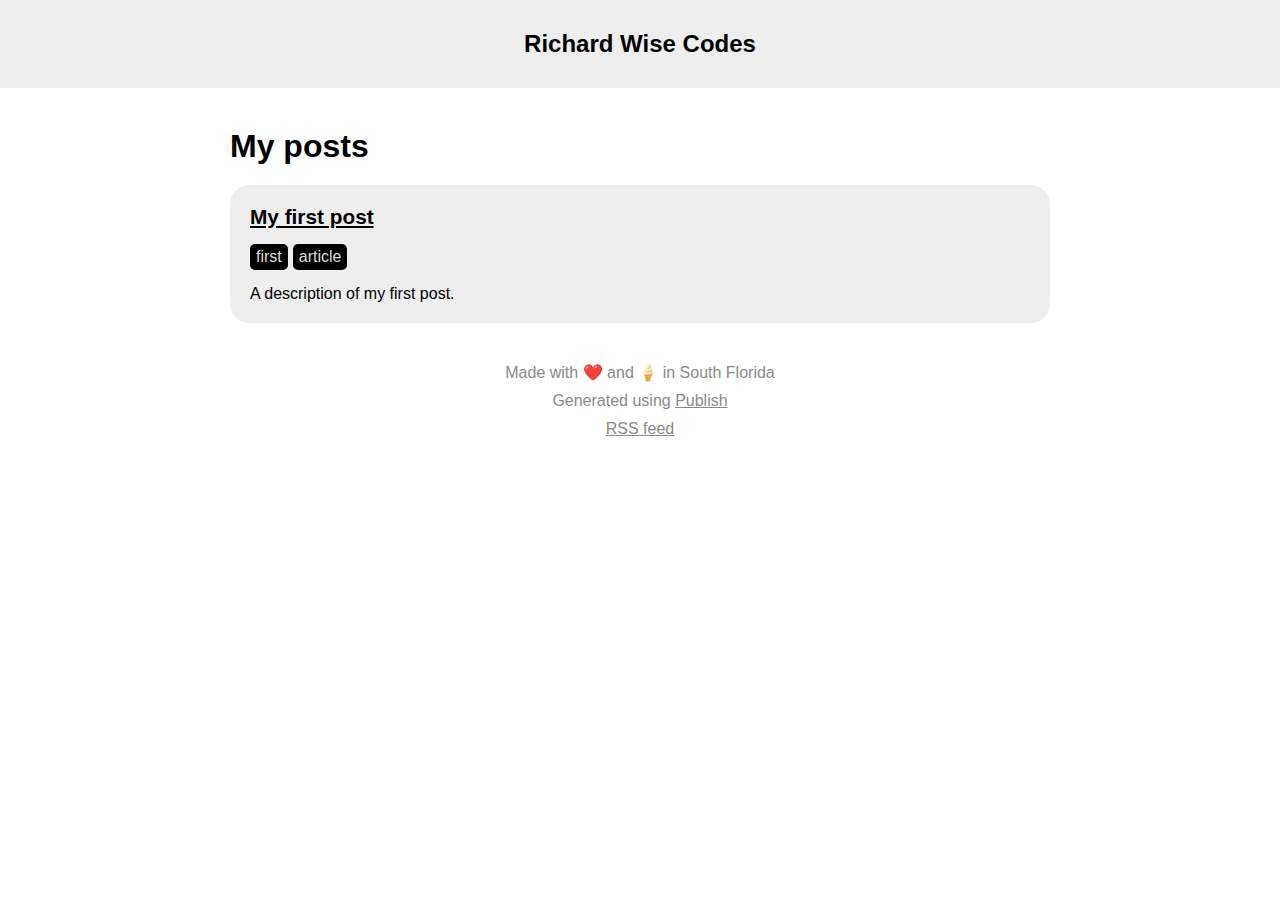
<file: posts/index.html>
<!DOCTYPE html><html lang="en"><head><meta charset="UTF-8"/><meta name="og:site_name" content="Richard Wise Codes"/><link rel="canonical" href="https://your-website-url.com/posts"/><meta name="twitter:url" content="https://your-website-url.com/posts"/><meta name="og:url" content="https://your-website-url.com/posts"/><title>My posts | Richard Wise Codes</title><meta name="twitter:title" content="My posts | Richard Wise Codes"/><meta name="og:title" content="My posts | Richard Wise Codes"/><meta name="description"/><meta name="twitter:description"/><meta name="og:description"/><meta name="twitter:card" content="summary"/><link rel="stylesheet" href="/styles.css" type="text/css"/><meta name="viewport" content="width=device-width, initial-scale=1.0"/><link rel="shortcut icon" href="/images/favicon.png" type="image/png"/><link rel="alternate" href="/feed.rss" type="application/rss+xml" title="Subscribe to Richard Wise Codes"/></head><body><header><div class="wrapper"><a href="/" class="site-name">Richard Wise Codes</a></div></header><div class="wrapper"><h1>My posts</h1><ul class="item-list"><li><article><h1><a href="/posts/first-post">My first post</a></h1><ul class="tag-list"><li><a href="/tags/first">first</a></li><li><a href="/tags/article">article</a></li></ul><p>A description of my first post.</p></article></li></ul></div><footer><p>Made with ❤️ and 🍦 in South Florida</p><p>Generated using <a href="https://github.com/johnsundell/publish">Publish</a></p><p><a href="/feed.rss">RSS feed</a></p></footer></body></html>
</file>
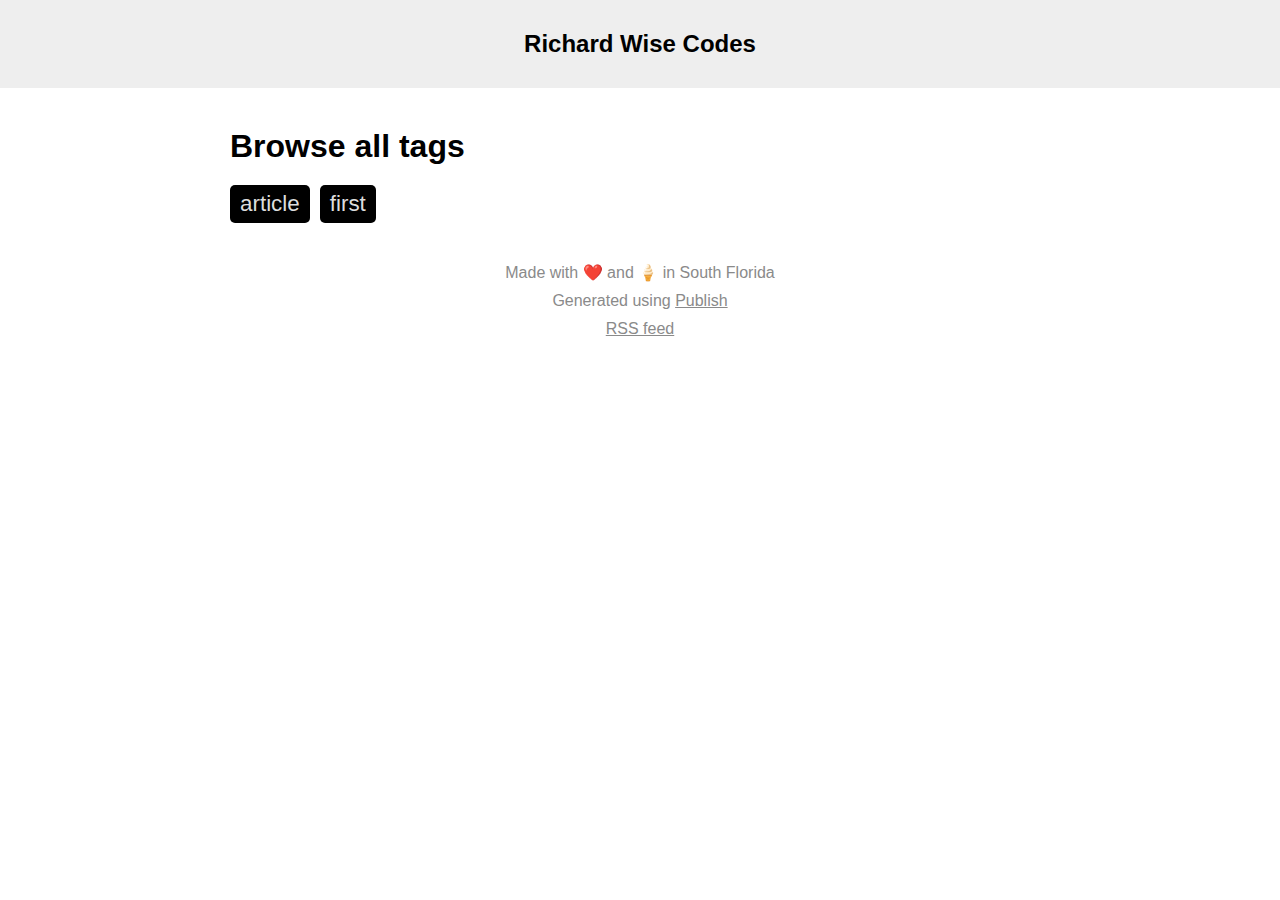
<file: tags/index.html>
<!DOCTYPE html><html lang="en"><head><meta charset="UTF-8"/><meta name="og:site_name" content="Richard Wise Codes"/><link rel="canonical" href="https://your-website-url.com/tags"/><meta name="twitter:url" content="https://your-website-url.com/tags"/><meta name="og:url" content="https://your-website-url.com/tags"/><title>Richard Wise Codes</title><meta name="twitter:title" content="Richard Wise Codes"/><meta name="og:title" content="Richard Wise Codes"/><meta name="description"/><meta name="twitter:description"/><meta name="og:description"/><meta name="twitter:card" content="summary"/><link rel="stylesheet" href="/styles.css" type="text/css"/><meta name="viewport" content="width=device-width, initial-scale=1.0"/><link rel="shortcut icon" href="/images/favicon.png" type="image/png"/><link rel="alternate" href="/feed.rss" type="application/rss+xml" title="Subscribe to Richard Wise Codes"/></head><body><header><div class="wrapper"><a href="/" class="site-name">Richard Wise Codes</a></div></header><div class="wrapper"><h1>Browse all tags</h1><ul class="all-tags"><li class="tag"><a href="/tags/article">article</a></li><li class="tag"><a href="/tags/first">first</a></li></ul></div><footer><p>Made with ❤️ and 🍦 in South Florida</p><p>Generated using <a href="https://github.com/johnsundell/publish">Publish</a></p><p><a href="/feed.rss">RSS feed</a></p></footer></body></html>
</file>
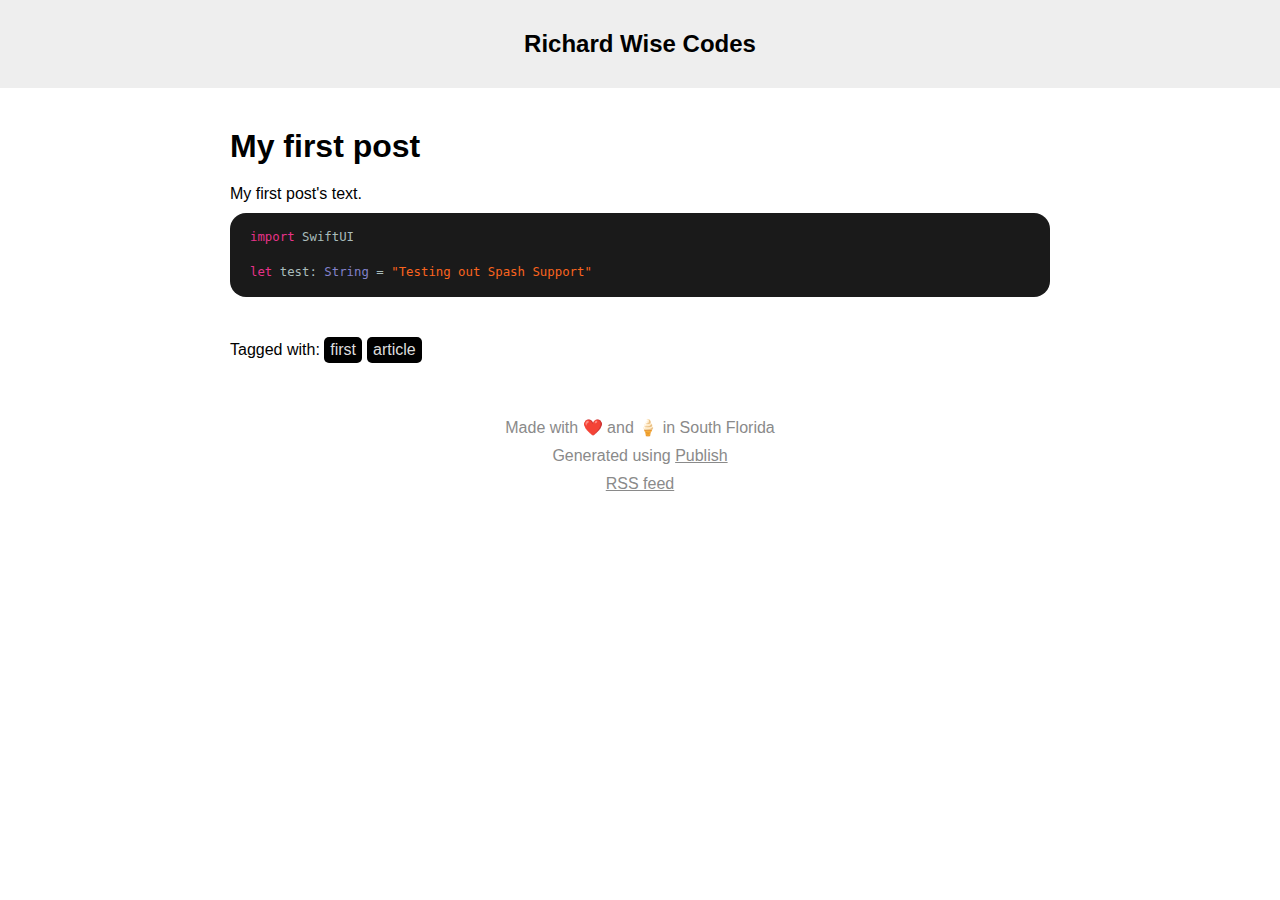
<file: posts/first-post/index.html>
<!DOCTYPE html><html lang="en"><head><meta charset="UTF-8"/><meta name="og:site_name" content="Richard Wise Codes"/><link rel="canonical" href="https://your-website-url.com/posts/first-post"/><meta name="twitter:url" content="https://your-website-url.com/posts/first-post"/><meta name="og:url" content="https://your-website-url.com/posts/first-post"/><title>My first post | Richard Wise Codes</title><meta name="twitter:title" content="My first post | Richard Wise Codes"/><meta name="og:title" content="My first post | Richard Wise Codes"/><meta name="description" content="A description of my first post."/><meta name="twitter:description" content="A description of my first post."/><meta name="og:description" content="A description of my first post."/><meta name="twitter:card" content="summary"/><link rel="stylesheet" href="/styles.css" type="text/css"/><meta name="viewport" content="width=device-width, initial-scale=1.0"/><link rel="shortcut icon" href="/images/favicon.png" type="image/png"/><link rel="alternate" href="/feed.rss" type="application/rss+xml" title="Subscribe to Richard Wise Codes"/></head><body class="item-page"><header><div class="wrapper"><a href="/" class="site-name">Richard Wise Codes</a></div></header><div class="wrapper"><article><div class="content"><h1>My first post</h1><p>My first post's text.</p><pre><code><span class="keyword">import</span> SwiftUI

<span class="keyword">let</span> test: <span class="type">String</span> = <span class="string">"Testing out Spash Support"</span>
</code></pre></div><span>Tagged with: </span><ul class="tag-list"><li><a href="/tags/first">first</a></li><li><a href="/tags/article">article</a></li></ul></article></div><footer><p>Made with ❤️ and 🍦 in South Florida</p><p>Generated using <a href="https://github.com/johnsundell/publish">Publish</a></p><p><a href="/feed.rss">RSS feed</a></p></footer></body></html>
</file>
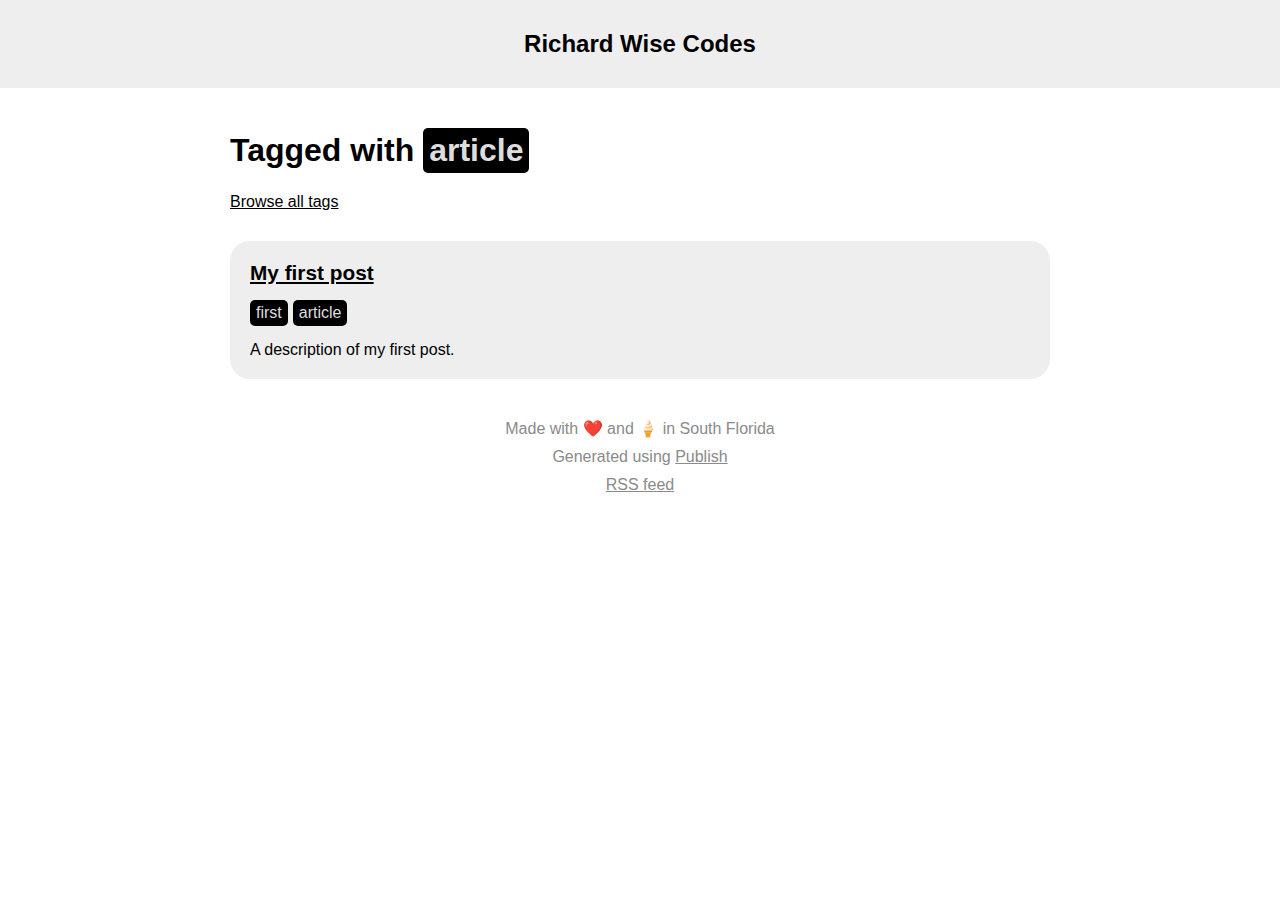
<file: tags/article/index.html>
<!DOCTYPE html><html lang="en"><head><meta charset="UTF-8"/><meta name="og:site_name" content="Richard Wise Codes"/><link rel="canonical" href="https://your-website-url.com/tags/article"/><meta name="twitter:url" content="https://your-website-url.com/tags/article"/><meta name="og:url" content="https://your-website-url.com/tags/article"/><title>Richard Wise Codes</title><meta name="twitter:title" content="Richard Wise Codes"/><meta name="og:title" content="Richard Wise Codes"/><meta name="description"/><meta name="twitter:description"/><meta name="og:description"/><meta name="twitter:card" content="summary"/><link rel="stylesheet" href="/styles.css" type="text/css"/><meta name="viewport" content="width=device-width, initial-scale=1.0"/><link rel="shortcut icon" href="/images/favicon.png" type="image/png"/><link rel="alternate" href="/feed.rss" type="application/rss+xml" title="Subscribe to Richard Wise Codes"/></head><body><header><div class="wrapper"><a href="/" class="site-name">Richard Wise Codes</a></div></header><div class="wrapper"><h1>Tagged with <span class="tag">article</span></h1><a href="/tags" class="browse-all">Browse all tags</a><ul class="item-list"><li><article><h1><a href="/posts/first-post">My first post</a></h1><ul class="tag-list"><li><a href="/tags/first">first</a></li><li><a href="/tags/article">article</a></li></ul><p>A description of my first post.</p></article></li></ul></div><footer><p>Made with ❤️ and 🍦 in South Florida</p><p>Generated using <a href="https://github.com/johnsundell/publish">Publish</a></p><p><a href="/feed.rss">RSS feed</a></p></footer></body></html>
</file>
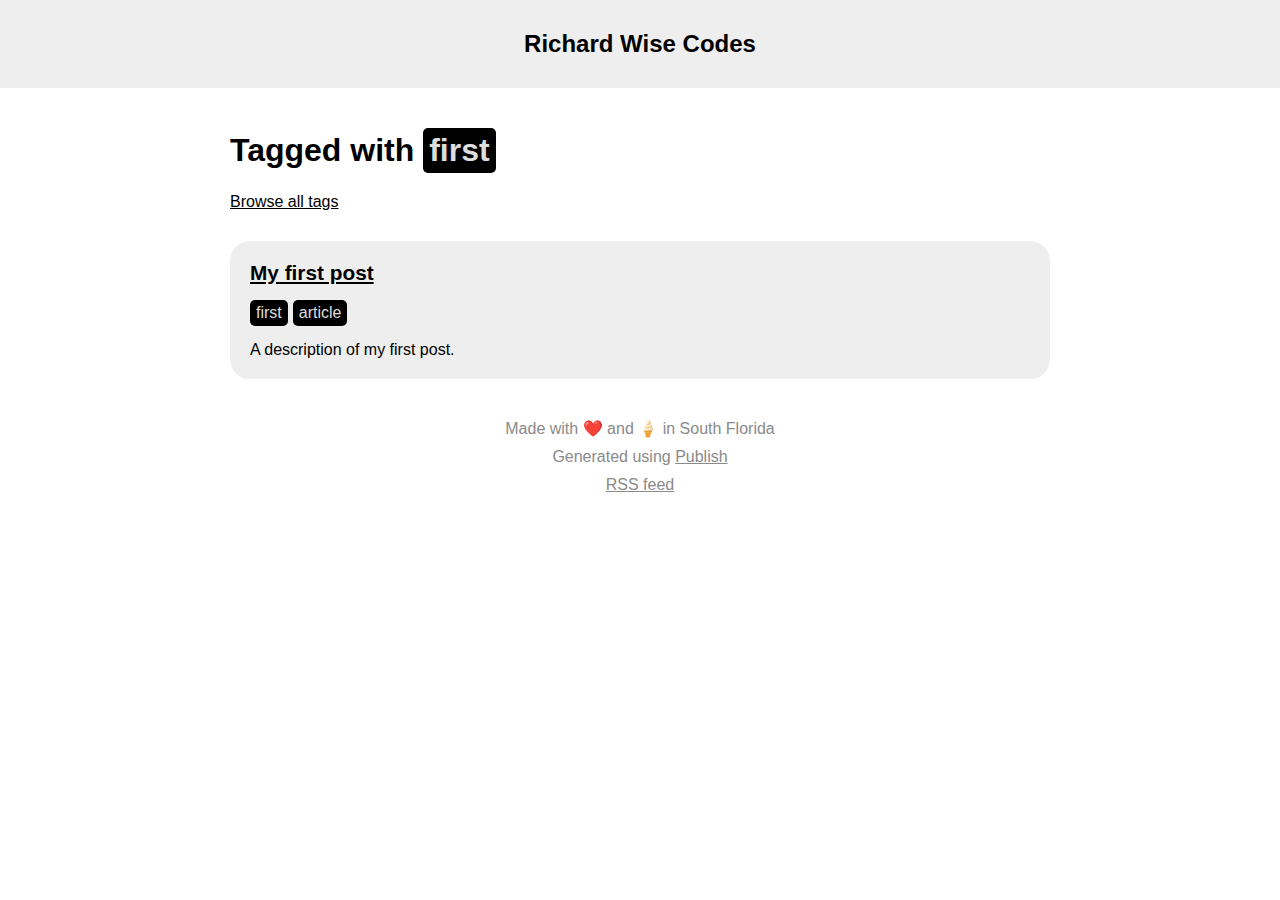
<file: tags/first/index.html>
<!DOCTYPE html><html lang="en"><head><meta charset="UTF-8"/><meta name="og:site_name" content="Richard Wise Codes"/><link rel="canonical" href="https://your-website-url.com/tags/first"/><meta name="twitter:url" content="https://your-website-url.com/tags/first"/><meta name="og:url" content="https://your-website-url.com/tags/first"/><title>Richard Wise Codes</title><meta name="twitter:title" content="Richard Wise Codes"/><meta name="og:title" content="Richard Wise Codes"/><meta name="description"/><meta name="twitter:description"/><meta name="og:description"/><meta name="twitter:card" content="summary"/><link rel="stylesheet" href="/styles.css" type="text/css"/><meta name="viewport" content="width=device-width, initial-scale=1.0"/><link rel="shortcut icon" href="/images/favicon.png" type="image/png"/><link rel="alternate" href="/feed.rss" type="application/rss+xml" title="Subscribe to Richard Wise Codes"/></head><body><header><div class="wrapper"><a href="/" class="site-name">Richard Wise Codes</a></div></header><div class="wrapper"><h1>Tagged with <span class="tag">first</span></h1><a href="/tags" class="browse-all">Browse all tags</a><ul class="item-list"><li><article><h1><a href="/posts/first-post">My first post</a></h1><ul class="tag-list"><li><a href="/tags/first">first</a></li><li><a href="/tags/article">article</a></li></ul><p>A description of my first post.</p></article></li></ul></div><footer><p>Made with ❤️ and 🍦 in South Florida</p><p>Generated using <a href="https://github.com/johnsundell/publish">Publish</a></p><p><a href="/feed.rss">RSS feed</a></p></footer></body></html>
</file>
<file: styles.css>
/**
 *  Publish Foundation theme
 *  Copyright (c) John Sundell 2019
 *  MIT license, see LICENSE file for details
 */

* {
    margin: 0;
    padding: 0;
    box-sizing: border-box;
}

body {
    background: #fff;
    color: #000;
    font-family: Helvetica, Arial;
    text-align: center;
}

.wrapper {
    max-width: 900px;
    margin-left: auto;
    margin-right: auto;
    padding: 40px;
    text-align: left;
}

header {
    background-color: #eee;
}

header .wrapper {
    padding-top: 30px;
    padding-bottom: 30px;
    text-align: center;
}

header a {
    text-decoration: none;
}

header .site-name {
    font-size: 1.5em;
    color: #000;
    font-weight: bold;
}

nav {
    margin-top: 20px;
}

nav li {
    display: inline-block;
    margin: 0 7px;
    line-height: 1.5em;
}

nav li a.selected {
    text-decoration: underline;
}

h1 {
    margin-bottom: 20px;
    font-size: 2em;
}

h2 {
    margin: 20px 0;
}

p {
    margin-bottom: 10px;
}

a {
    color: inherit;
}

.description {
    margin-bottom: 40px;
}

.item-list > li {
    display: block;
    padding: 20px;
    border-radius: 20px;
    background-color: #eee;
    margin-bottom: 20px;
}

.item-list > li:last-child {
    margin-bottom: 0;
}

.item-list h1 {
    margin-bottom: 15px;
    font-size: 1.3em;
}

.item-list p {
    margin-bottom: 0;
}

.tag-list {
    margin-bottom: 15px;
}

.tag-list li,
.tag {
    display: inline-block;
    background-color: #000;
    color: #ddd;
    padding: 4px 6px;
    border-radius: 5px;
    margin-right: 5px;
}

.tag-list a,
.tag a {
    text-decoration: none;
}

.item-page .tag-list {
    display: inline-block;
}

.content {
    margin-bottom: 40px;
}

.browse-all {
    display: block;
    margin-bottom: 30px;
}

.all-tags li {
    font-size: 1.4em;
    margin-right: 10px;
    padding: 6px 10px;
}

footer {
    color: #8a8a8a;
}

@media (prefers-color-scheme: dark) {
    body {
        background-color: #222;
    }
    
    body,
    header .site-name {
        color: #ddd;
    }
    
    .item-list > li {
        background-color: #333;
    }
    
    header {
        background-color: #000;
    }
}

@media(max-width: 600px) {
    .wrapper {
        padding: 40px 20px;
    }
}

pre {
    margin-bottom: 1.5em;
    background-color: #1a1a1a;
    padding: 16px 0;
    border-radius: 16px;
}

pre code {
    font-family: monospace;
    display: block;
    padding: 0 20px;
    color: #a9bcbc;
    line-height: 1.4em;
    font-size: 0.95em;
    overflow-x: auto;
    white-space: pre;
    -webkit-overflow-scrolling: touch;
}

pre code .keyword {
    color: #e73289;
}

pre code .type {
    color: #8281ca;
}

pre code .call {
    color: #348fe5;
}

pre code .property {
    color: #21ab9d;
}

pre code .number {
    color: #db6f57;
}

pre code .string {
    color: #fa641e;
}

pre code .comment {
    color: #6b8a94;
}

pre code .dotAccess {
    color: #92b300;
}

pre code .preprocessing {
    color: #b68a00;
}

.flex {
    display: flex;
    gap: 25px;
}

.profile-photo {
    border-radius: 15px;
}
</file>
